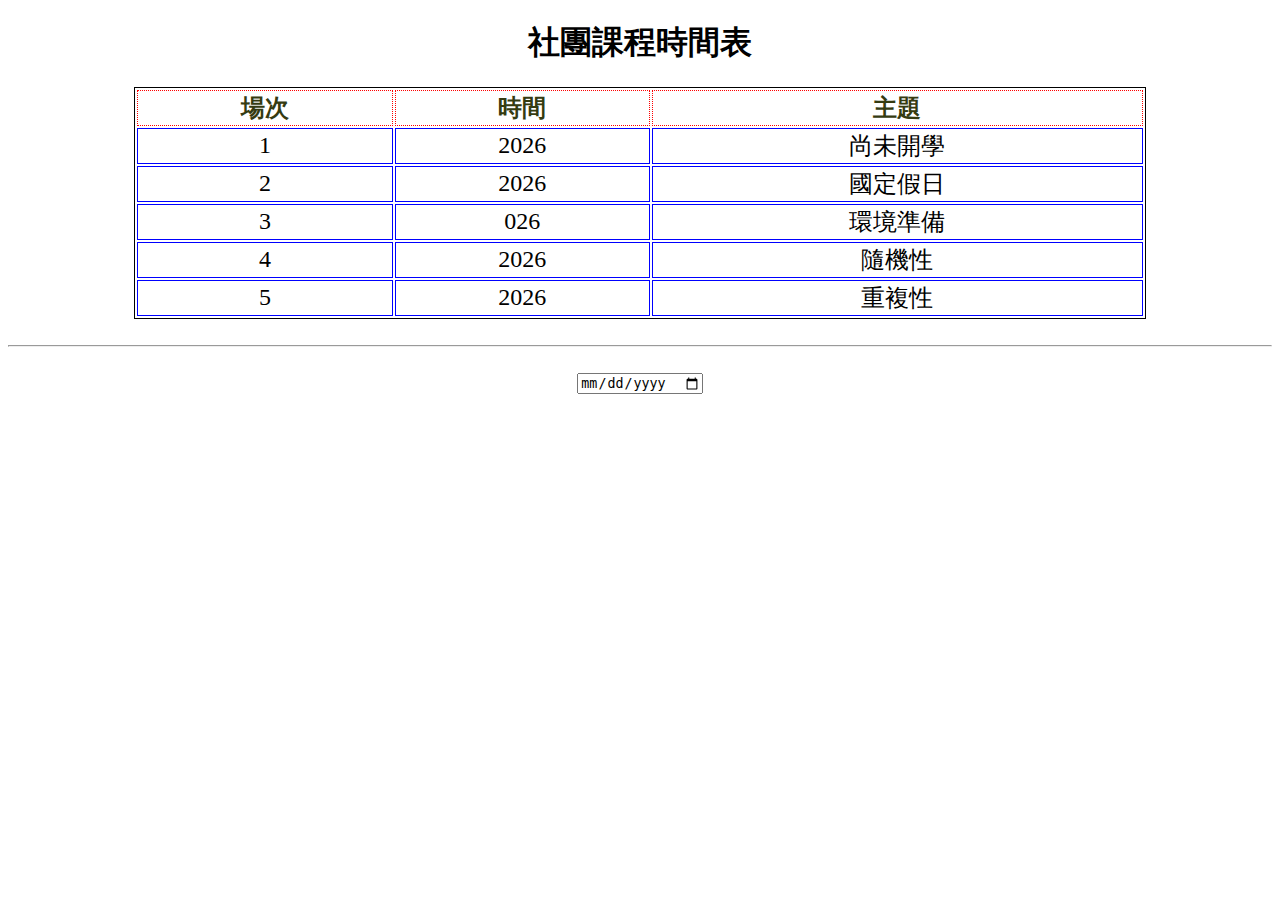
<file: clubcourse/index.html>
<!DOCTYPE html>
<html>
    <head>
            <meta charset="utf-8">
            <title>Club Course</title>
            <link rel="stylesheet" href="style.css">
            <script src="https://code.jquery.com/jquery-3.4.1.min.js"></script>
            <script src="topic.js"></script>
            <script src="main.js"></script>
        </head>
    <body>
            <h1>社團課程時間表</h1>
            <table id="courseTable"></table>
            <br><hr><br>
            <input id="inputDate" input type="date">
    </body>
</html>
</file>
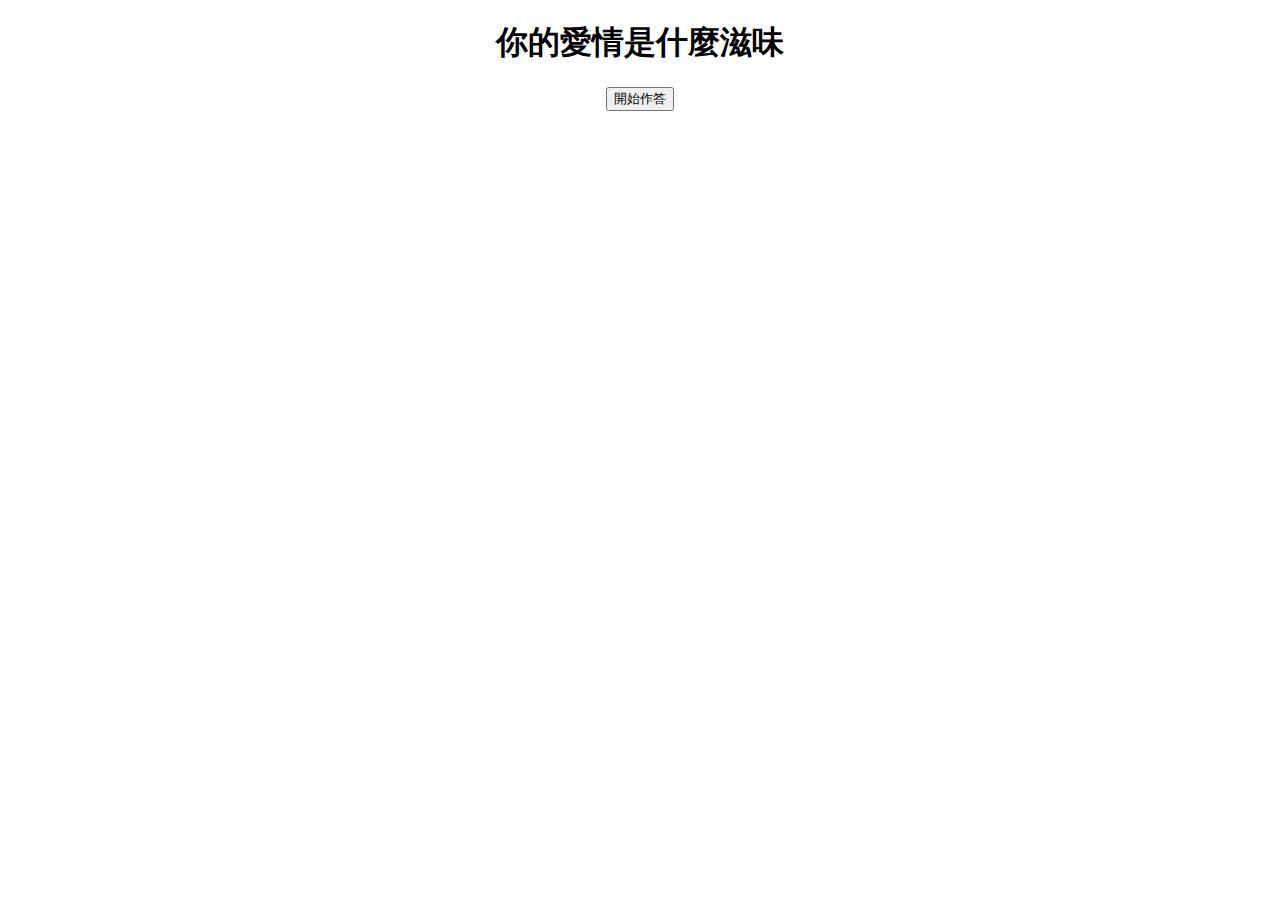
<file: mindquiz/index.html>
<!DOCTYPE html>
<html>
    <head>
            <meta charset="utf-8">
            <title>Mind Quiz</title>
            <link rel="stylesheet" href="style.css">
            <script src="https://code.jquery.com/jquery-3.4.1.min.js"></script>
            <script src="data.js"></script>
            <script src="main.js"></script>
        </head>
    <body>
            <h1>你的愛情是什麼滋味</h1>
            <div>
                <h2 id="question"></h2>
                <div id="options"></div>
            </div>
            <input id="startButton" type="button" value="開始作答">
    </body>
</html>
</file>
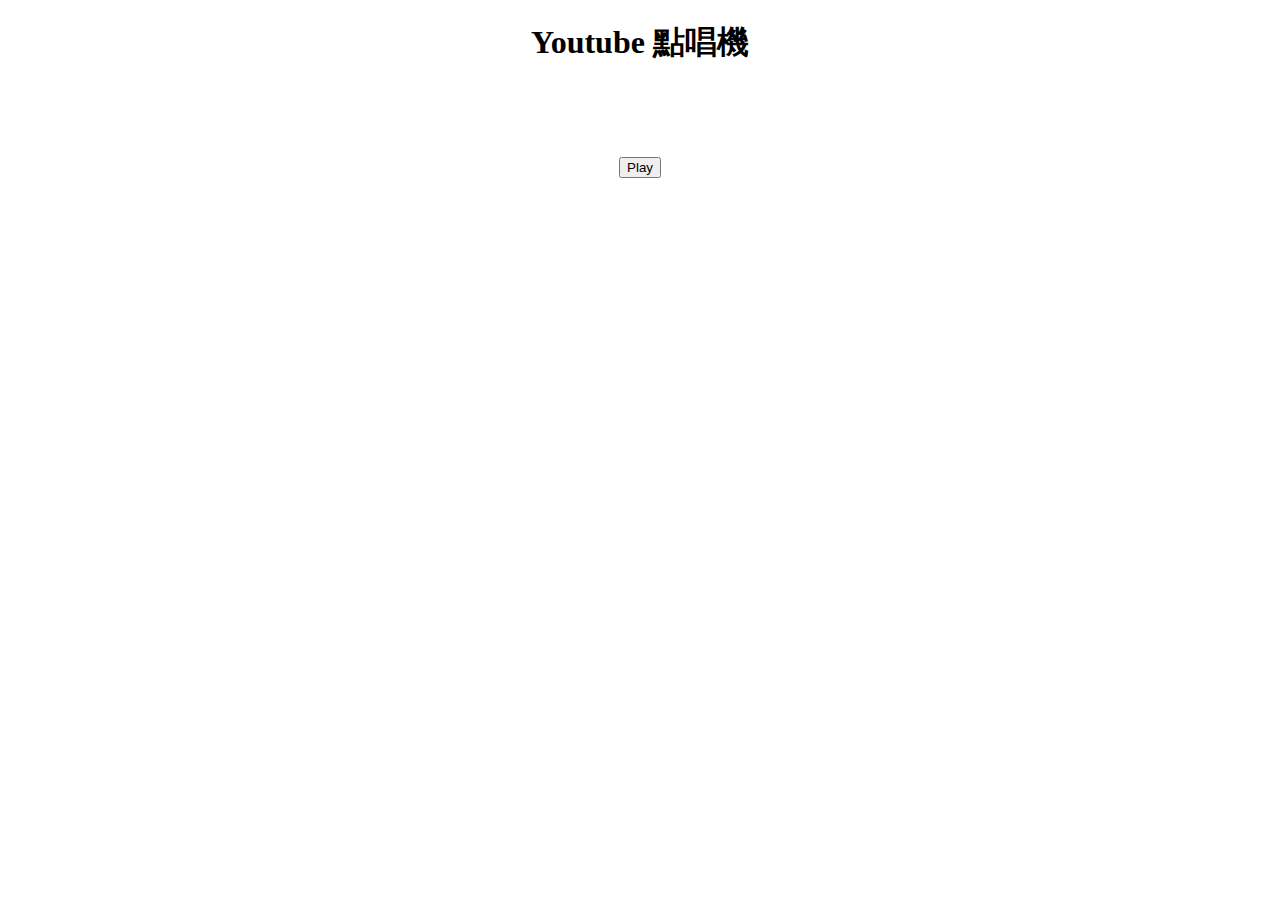
<file: youtube/index.html>
<!DOCTYPE html>
<html>
    <head>
            <meta charset="utf-8">
            <title>Youtube Player</title>
            <link rel="stylesheet" href="style.css">
            <script src="https://code.jquery.com/jquery-3.4.1.min.js"></script>
            <script src="https://www.youtube.com/iframe_api"></script>
            <script src="playlist.js"></script>
            <script src="main.js"></script>
    </head>
    <body>
            <h1>Youtube 點唱機</h1>
            <h2></h2> 
            <div id="player"></div>
            <br>
            <input id="playButton" type="button" value="Play">
    </body>

</html>
</file>
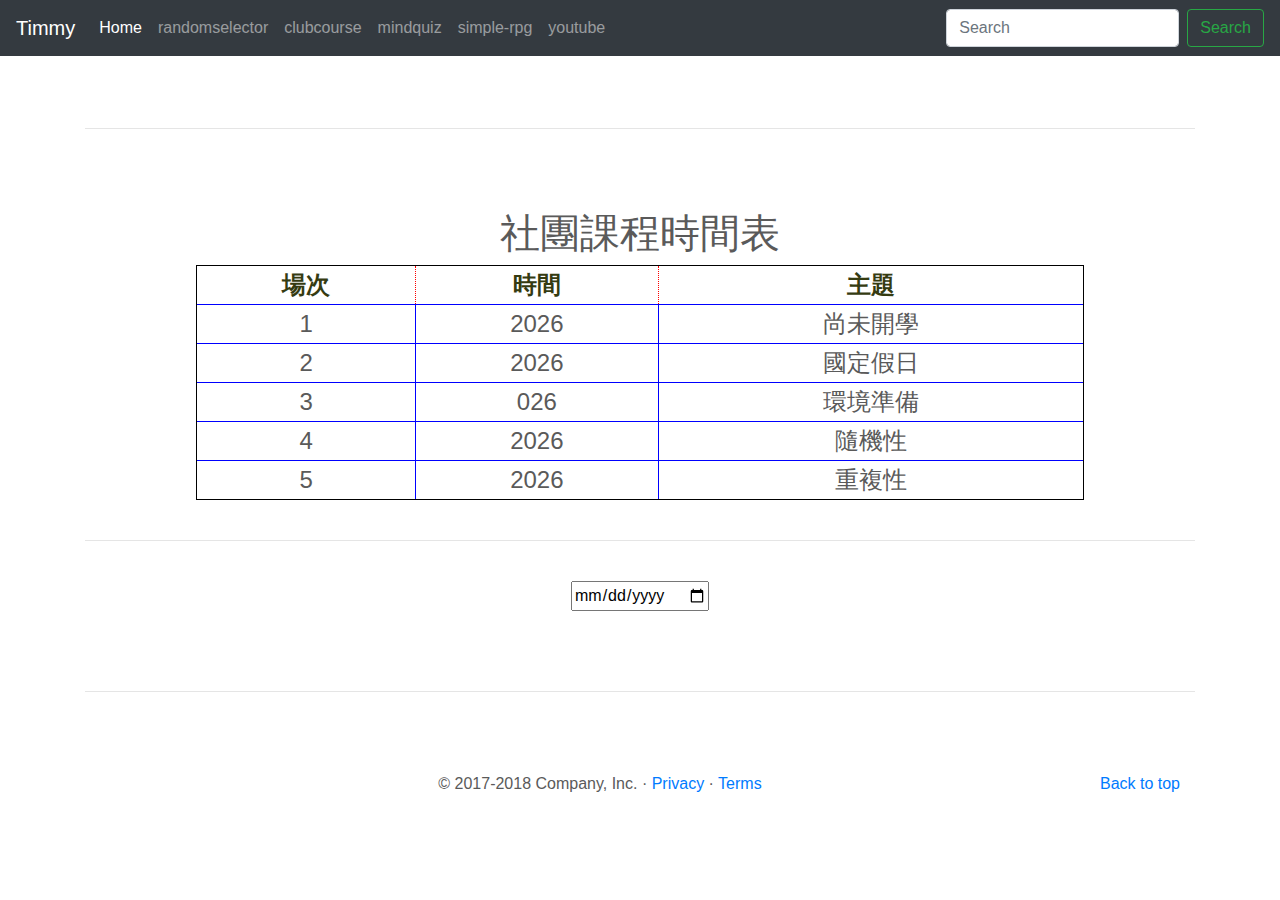
<file: clubcourse.html>
<!doctype html>
<html lang="en">
  <head>
    <meta charset="utf-8">
    <meta name="viewport" content="width=device-width, initial-scale=1, shrink-to-fit=no">
    <meta name="description" content="">
    <meta name="author" content="">
    <link rel="icon" href="favicon.ico">

    <title>d10813025 期末網頁</title>

    <!-- Bootstrap core CSS -->
    <link href="dist/css/bootstrap.min.css" rel="stylesheet">
    <link href="clubcourse/style.css" rel="stylesheet">

    <!-- Custom styles for this template -->
    <link href="carousel.css" rel="stylesheet">
  </head>
  <body>

    <header>
      <nav class="navbar navbar-expand-md navbar-dark fixed-top bg-dark">
        <a class="navbar-brand" href="#">Timmy</a>
        <button class="navbar-toggler" type="button" data-toggle="collapse" data-target="#navbarCollapse" aria-controls="navbarCollapse" aria-expanded="false" aria-label="Toggle navigation">
          <span class="navbar-toggler-icon"></span>
        </button>
        <div class="collapse navbar-collapse" id="navbarCollapse">
          <ul class="navbar-nav mr-auto">
            <li class="nav-item active">
              <a class="nav-link" href="index.html">Home <span class="sr-only">(current)</span></a>
            </li>
            <li class="nav-item">
              <a class="nav-link" href="randomselector.html">randomselector</a>
            </li>
            <li class="nav-item">
              <a class="nav-link" href="#">clubcourse</a>
            </li>
            <li class="nav-item">
              <a class="nav-link" href="mindquiz.html">mindquiz</a>
            </li>
            <li class="nav-item">
              <a class="nav-link" href="simple-rpg.html">simple-rpg</a>
            </li>
            <li class="nav-item">
              <a class="nav-link" href="youtube.html">youtube</a>
            </li>
          </ul>
          <form class="form-inline mt-2 mt-md-0">
            <input class="form-control mr-sm-2" type="text" placeholder="Search" aria-label="Search">
            <button class="btn btn-outline-success my-2 my-sm-0" type="submit">Search</button>
          </form>
        </div>
      </nav>
    </header>

    <main role="main">

        <div class="container marketing">

        

        <hr class="featurette-divider">
        <h1>社團課程時間表</h1>
        <table id="courseTable"></table>
        <br><hr><br>
        <input id="inputDate" input type="date">
       


        <hr class="featurette-divider">



      <!-- FOOTER -->
      <footer class="container">
        <p class="float-right"><a href="#">Back to top</a></p>
        <p>&copy; 2017-2018 Company, Inc. &middot; <a href="#">Privacy</a> &middot; <a href="#">Terms</a></p>
      </footer>
    </main>

    <!-- Bootstrap core JavaScript
    ================================================== -->
    <!-- Placed at the end of the document so the pages load faster -->
    <script src="https://code.jquery.com/jquery-3.3.1.slim.min.js" integrity="sha384-q8i/X+965DzO0rT7abK41JStQIAqVgRVzpbzo5smXKp4YfRvH+8abtTE1Pi6jizo" crossorigin="anonymous"></script>
    <script>window.jQuery || document.write('<script src="assets/js/vendor/jquery-slim.min.js"><\/script>')</script>
    <script src="assets/js/vendor/popper.min.js"></script>
    <script src="dist/js/bootstrap.min.js"></script>
    <!-- Just to make our placeholder images work. Don't actually copy the next line! -->
    <script src="assets/js/vendor/holder.min.js"></script>
    <script src="clubcourse/main.js"></script>
    <script src="clubcourse/topic.js"></script>
  </body>
</html>
</file>
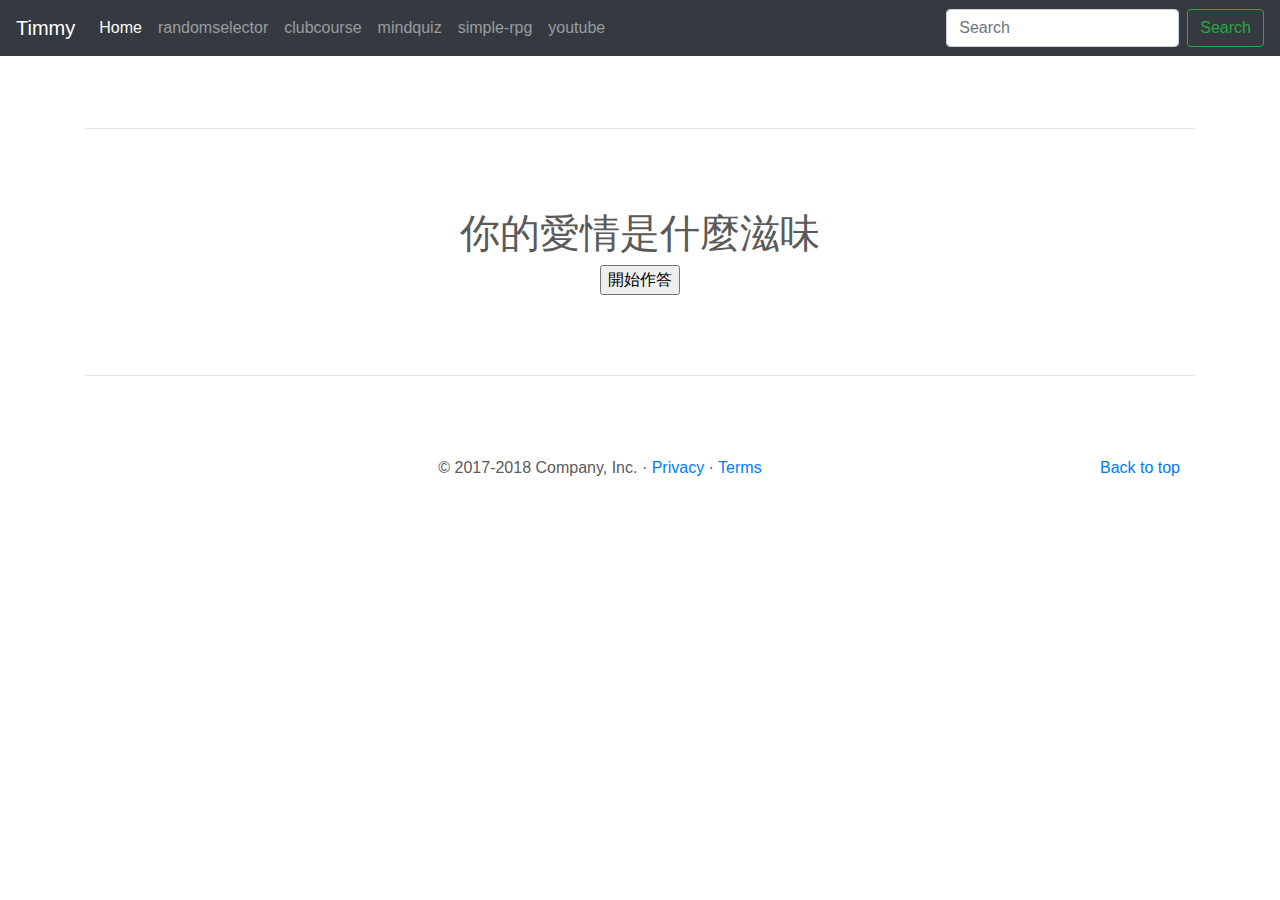
<file: mindquiz.html>
<!doctype html>
<html lang="en">
  <head>
    <meta charset="utf-8">
    <meta name="viewport" content="width=device-width, initial-scale=1, shrink-to-fit=no">
    <meta name="description" content="">
    <meta name="author" content="">
    <link rel="icon" href="favicon.ico">

    <title>d10813025 期末網頁</title>

    <!-- Bootstrap core CSS -->
    <link href="dist/css/bootstrap.min.css" rel="stylesheet">
    <link href="mindquiz/style.css" rel="stylesheet">

    <!-- Custom styles for this template -->
    <link href="carousel.css" rel="stylesheet">
  </head>
  <body>

    <header>
      <nav class="navbar navbar-expand-md navbar-dark fixed-top bg-dark">
        <a class="navbar-brand" href="#">Timmy</a>
        <button class="navbar-toggler" type="button" data-toggle="collapse" data-target="#navbarCollapse" aria-controls="navbarCollapse" aria-expanded="false" aria-label="Toggle navigation">
          <span class="navbar-toggler-icon"></span>
        </button>
        <div class="collapse navbar-collapse" id="navbarCollapse">
          <ul class="navbar-nav mr-auto">
            <li class="nav-item active">
              <a class="nav-link" href="index.html">Home <span class="sr-only">(current)</span></a>
            </li>
            <li class="nav-item">
              <a class="nav-link" href="randomselector.html">randomselector</a>
            </li>
            <li class="nav-item">
                <a class="nav-link" href="clubcourse.html">clubcourse</a>
            </li>
            <li class="nav-item">
              <a class="nav-link" href="#">mindquiz</a>
            </li>
            <li class="nav-item">
              <a class="nav-link" href="simple-rpg.html">simple-rpg</a>
            </li>
            <li class="nav-item">
              <a class="nav-link" href="youtube.html">youtube</a>
            </li>
          </ul>
          <form class="form-inline mt-2 mt-md-0">
            <input class="form-control mr-sm-2" type="text" placeholder="Search" aria-label="Search">
            <button class="btn btn-outline-success my-2 my-sm-0" type="submit">Search</button>
          </form>
        </div>
      </nav>
    </header>

    <main role="main">

        <div class="container marketing">

        <hr class="featurette-divider">

            <h1>你的愛情是什麼滋味</h1>
            <div>
                <h2 id="question"></h2>
                <div id="options"></div>
            </div>
            <input id="startButton" type="button" value="開始作答">
       


        <hr class="featurette-divider">



      <!-- FOOTER -->
      <footer class="container">
        <p class="float-right"><a href="#">Back to top</a></p>
        <p>&copy; 2017-2018 Company, Inc. &middot; <a href="#">Privacy</a> &middot; <a href="#">Terms</a></p>
      </footer>
    </main>

    <!-- Bootstrap core JavaScript
    ================================================== -->
    <!-- Placed at the end of the document so the pages load faster -->
    <script src="https://code.jquery.com/jquery-3.3.1.slim.min.js" integrity="sha384-q8i/X+965DzO0rT7abK41JStQIAqVgRVzpbzo5smXKp4YfRvH+8abtTE1Pi6jizo" crossorigin="anonymous"></script>
    <script>window.jQuery || document.write('<script src="assets/js/vendor/jquery-slim.min.js"><\/script>')</script>
    <script src="assets/js/vendor/popper.min.js"></script>
    <script src="dist/js/bootstrap.min.js"></script>
    <!-- Just to make our placeholder images work. Don't actually copy the next line! -->
    <script src="assets/js/vendor/holder.min.js"></script>
    <script src="mindquiz/main.js"></script>
    <script src="mindquiz/data.js"></script>
  </body>
</html>
</file>
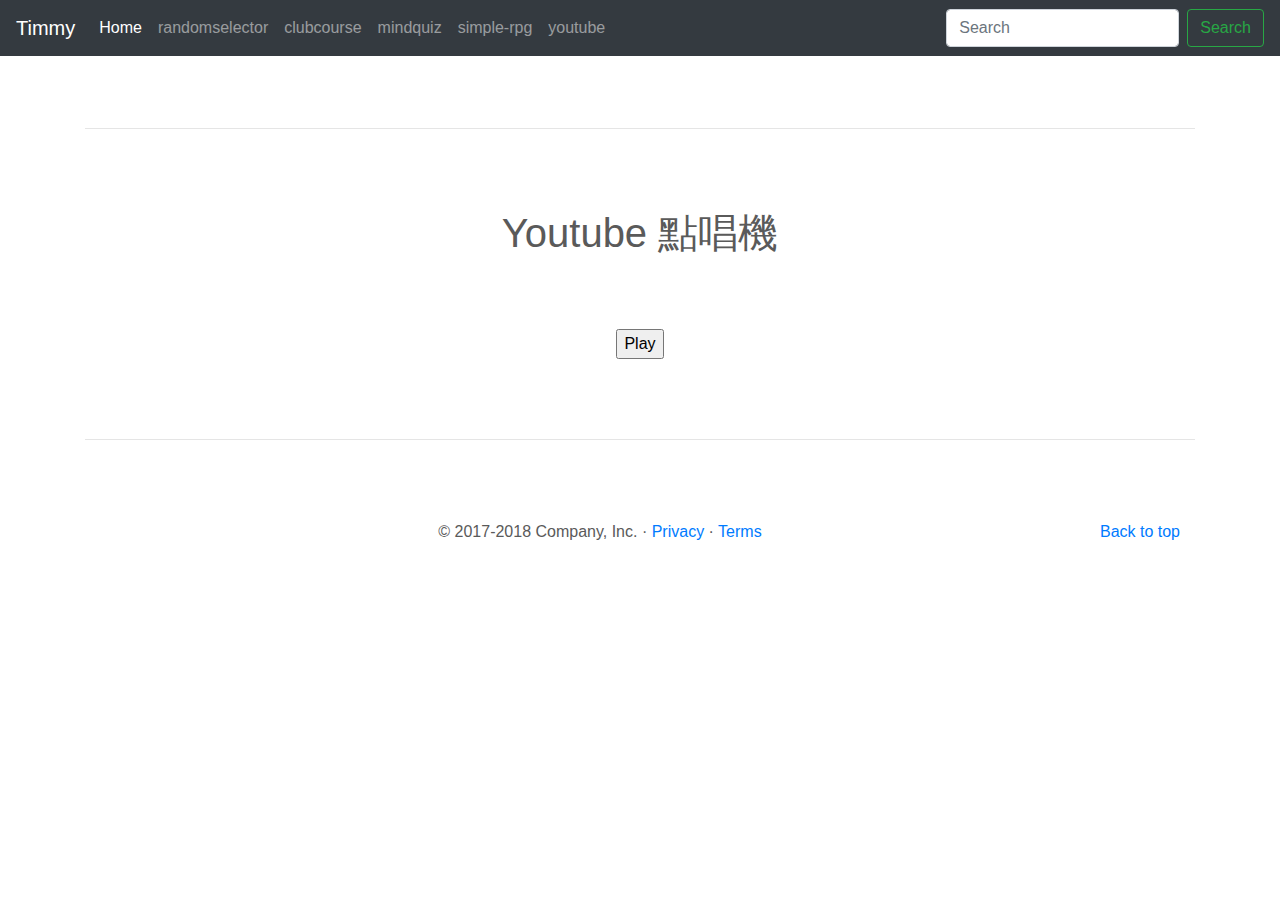
<file: youtube.html>
<!doctype html>
<html lang="en">
  <head>
    <meta charset="utf-8">
    <meta name="viewport" content="width=device-width, initial-scale=1, shrink-to-fit=no">
    <meta name="description" content="">
    <meta name="author" content="">
    <link rel="icon" href="favicon.ico">

    <title>d10813025 期末網頁</title>

    <!-- Bootstrap core CSS -->
    <link href="dist/css/bootstrap.min.css" rel="stylesheet">
    <link href="youtube/style.css" rel="stylesheet">

    <!-- Custom styles for this template -->
    <link href="carousel.css" rel="stylesheet">
    
  </head>
  <body>

    <header>
      <nav class="navbar navbar-expand-md navbar-dark fixed-top bg-dark">
        <a class="navbar-brand" href="#">Timmy</a>
        <button class="navbar-toggler" type="button" data-toggle="collapse" data-target="#navbarCollapse" aria-controls="navbarCollapse" aria-expanded="false" aria-label="Toggle navigation">
          <span class="navbar-toggler-icon"></span>
        </button>
        <div class="collapse navbar-collapse" id="navbarCollapse">
          <ul class="navbar-nav mr-auto">
            <li class="nav-item active">
              <a class="nav-link" href="index.html">Home <span class="sr-only">(current)</span></a>
            </li>
            <li class="nav-item">
              <a class="nav-link" href="randomselector.html">randomselector</a>
            </li>
            <li class="nav-item">
              <a class="nav-link" href="clubcourse.html">clubcourse</a>
            </li>
            <li class="nav-item">
              <a class="nav-link" href="mindquiz.html">mindquiz</a>
            </li>
            <li class="nav-item">
              <a class="nav-link" href="simple-rpg.html">simple-rpg</a>
            </li>
            <li class="nav-item">
              <a class="nav-link" href="#">youtube</a>
            </li>
          </ul>
          <form class="form-inline mt-2 mt-md-0">
            <input class="form-control mr-sm-2" type="text" placeholder="Search" aria-label="Search">
            <button class="btn btn-outline-success my-2 my-sm-0" type="submit">Search</button>
          </form>
        </div>
      </nav>
    </header>

    <main role="main">

      
      <div class="container marketing">


        <hr class="featurette-divider">
            <h1>Youtube 點唱機</h1>
            <h2></h2> 
            <div id="player"></div>
            <br>
            <input id="playButton" type="button" value="Play">
        

        <hr class="featurette-divider">

      



      <!-- FOOTER -->
      <footer class="container">
        <p class="float-right"><a href="#">Back to top</a></p>
        <p>&copy; 2017-2018 Company, Inc. &middot; <a href="#">Privacy</a> &middot; <a href="#">Terms</a></p>
      </footer>
    </main>

    <!-- Bootstrap core JavaScript
    ================================================== -->
    <!-- Placed at the end of the document so the pages load faster -->
    <script src="https://code.jquery.com/jquery-3.3.1.slim.min.js" integrity="sha384-q8i/X+965DzO0rT7abK41JStQIAqVgRVzpbzo5smXKp4YfRvH+8abtTE1Pi6jizo" crossorigin="anonymous"></script>
    <script>window.jQuery || document.write('<script src="assets/js/vendor/jquery-slim.min.js"><\/script>')</script>
    <script src="assets/js/vendor/popper.min.js"></script>
    <script src="dist/js/bootstrap.min.js"></script>
    <!-- Just to make our placeholder images work. Don't actually copy the next line! -->
    <script src="assets/js/vendor/holder.min.js"></script>
    <script src="youtube/main.js"></script>
    <script src="https://www.youtube.com/iframe_api"></script>
    <script src="youtube/playlist.js"></script>
    <script src="youtube/style.css"></script>
  </body>
</html>
</file>
<file: clubcourse/style.css>
body{
    text-align: center;
}

table{
    width: 80%;
    margin: auto;
    font-size: 1.5em;
    border: 1px double black;
}

td{
    border:1px solid blue ;
}
th{
    border: 1.5px dotted red;
    color: rgb(53, 59, 17);
}
</file>
<file: mindquiz/style.css>
body{
    text-align: center;
}

table{
    width: 80%;
    margin: auto;
    font-size: 1.5em;
    border: 1px double black;
}

td{
    border:1px solid blue ;
}
th{
    border: 1.5px dotted red;
    color: rgb(53, 59, 17);
}
</file>
<file: youtube/style.css>
body{
    text-align: center;
}
h2{

    height: 32px;
}
</file>
<file: carousel.css>
/* GLOBAL STYLES
-------------------------------------------------- */
/* Padding below the footer and lighter body text */

body {
  padding-top: 3rem;
  padding-bottom: 3rem;
  color: #5a5a5a;
}





.carousel {
  margin-bottom: 4rem;
  font-weight:bold;
}

.carousel-caption {
  bottom: 3rem;
  z-index: 10;
}


.carousel-item {
  height: 32rem;
  background-color: rgb(255, 255, 255);
}
.carousel-item > img {
  position: absolute;
  top: 0;
  right: 15%;
  left: 15%;
  min-width: 70%;
  height: 32rem;
}


/* MARKETING CONTENT
-------------------------------------------------- */

/* Center align the text within the three columns below the carousel */
.marketing .col-lg-4 {
  margin-bottom: 1.5rem;
  text-align: center;
  margin:0px auto;
}
.marketing h2 {
  font-weight: 400;
}
.marketing .col-lg-4 p {
  margin-right: .75rem;
  margin-left: .75rem;
}


/* Featurettes
------------------------- */

.featurette-divider {
  margin: 5rem 0; /* Space out the Bootstrap <hr> more */
}

/* Thin out the marketing headings */
.featurette-heading {
  font-weight: 300;
  line-height: 1;
  letter-spacing: -.05rem;
}


/* RESPONSIVE CSS
-------------------------------------------------- */

@media (min-width: 40em) {
  /* Bump up size of carousel content */
  .carousel-caption p {
    margin-bottom: 1.25rem;
    font-size: 1.25rem;
    line-height: 1.4;
  }

  .featurette-heading {
    font-size: 50px;
  }
}

@media (min-width: 62em) {
  .featurette-heading {
    margin-top: 7rem;
  }
}
</file>
